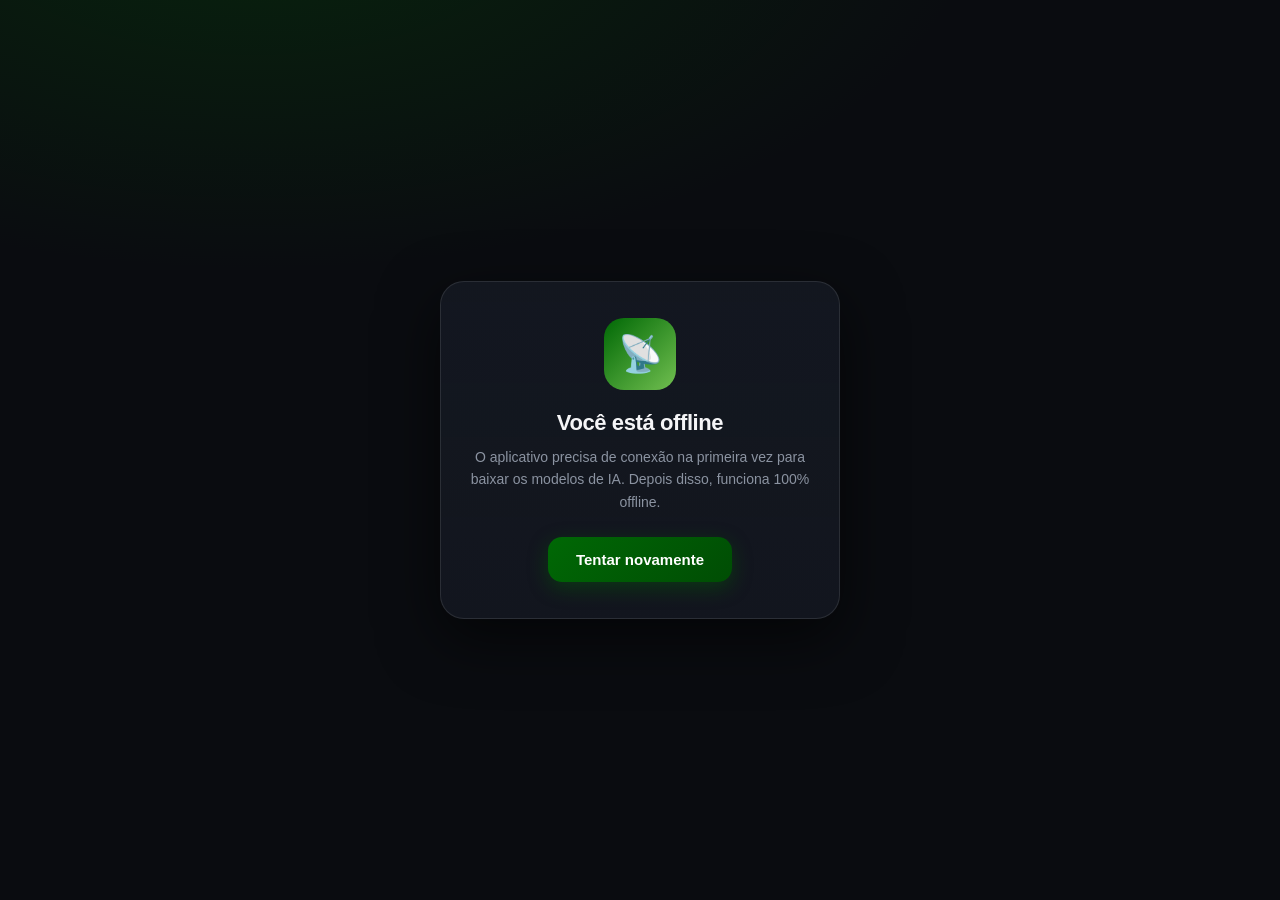
<file: offline.html>
<!DOCTYPE html>
<html lang="pt-BR">
<head>
<meta charset="UTF-8">
<meta name="viewport" content="width=device-width, initial-scale=1.0">
<title>Sem conexão — Molduras IA</title>
<style>
  *{margin:0;padding:0;box-sizing:border-box}
  body{
    font-family:-apple-system,BlinkMacSystemFont,"Segoe UI",Roboto,sans-serif;
    background:
      radial-gradient(1200px 600px at 20% -10%, rgba(0,104,5,.25), transparent 60%),
      #0A0C10;
    color:#F5F5F7;
    min-height:100dvh;
    display:flex;align-items:center;justify-content:center;
    padding:24px;text-align:center;
  }
  .box{
    max-width:400px;
    background:linear-gradient(180deg,rgba(20,24,33,.95),rgba(20,24,33,.85));
    border:1px solid rgba(255,255,255,.1);
    border-radius:24px;
    padding:36px 28px;
    box-shadow:0 20px 60px rgba(0,0,0,.6);
  }
  .icon{
    width:72px;height:72px;margin:0 auto 20px;
    border-radius:20px;
    background:linear-gradient(135deg,#006805,#71BF50);
    display:grid;place-items:center;font-size:36px;
  }
  h1{font-size:22px;font-weight:700;margin-bottom:10px;letter-spacing:-.4px}
  p{font-size:14px;color:#8B93A1;line-height:1.6;margin-bottom:24px}
  button{
    background:linear-gradient(135deg,#006805,#004d04);
    color:#fff;border:none;padding:14px 28px;
    border-radius:14px;font-size:15px;font-weight:600;
    cursor:pointer;font-family:inherit;
    box-shadow:0 6px 20px rgba(0,104,5,.4);
    transition:transform .15s;
  }
  button:active{transform:scale(.96)}
</style>
</head>
<body>
  <div class="box">
    <div class="icon">📡</div>
    <h1>Você está offline</h1>
    <p>O aplicativo precisa de conexão na primeira vez para baixar os modelos de IA. Depois disso, funciona 100% offline.</p>
    <button onclick="location.reload()">Tentar novamente</button>
  </div>
</body>
</html>
</file>
